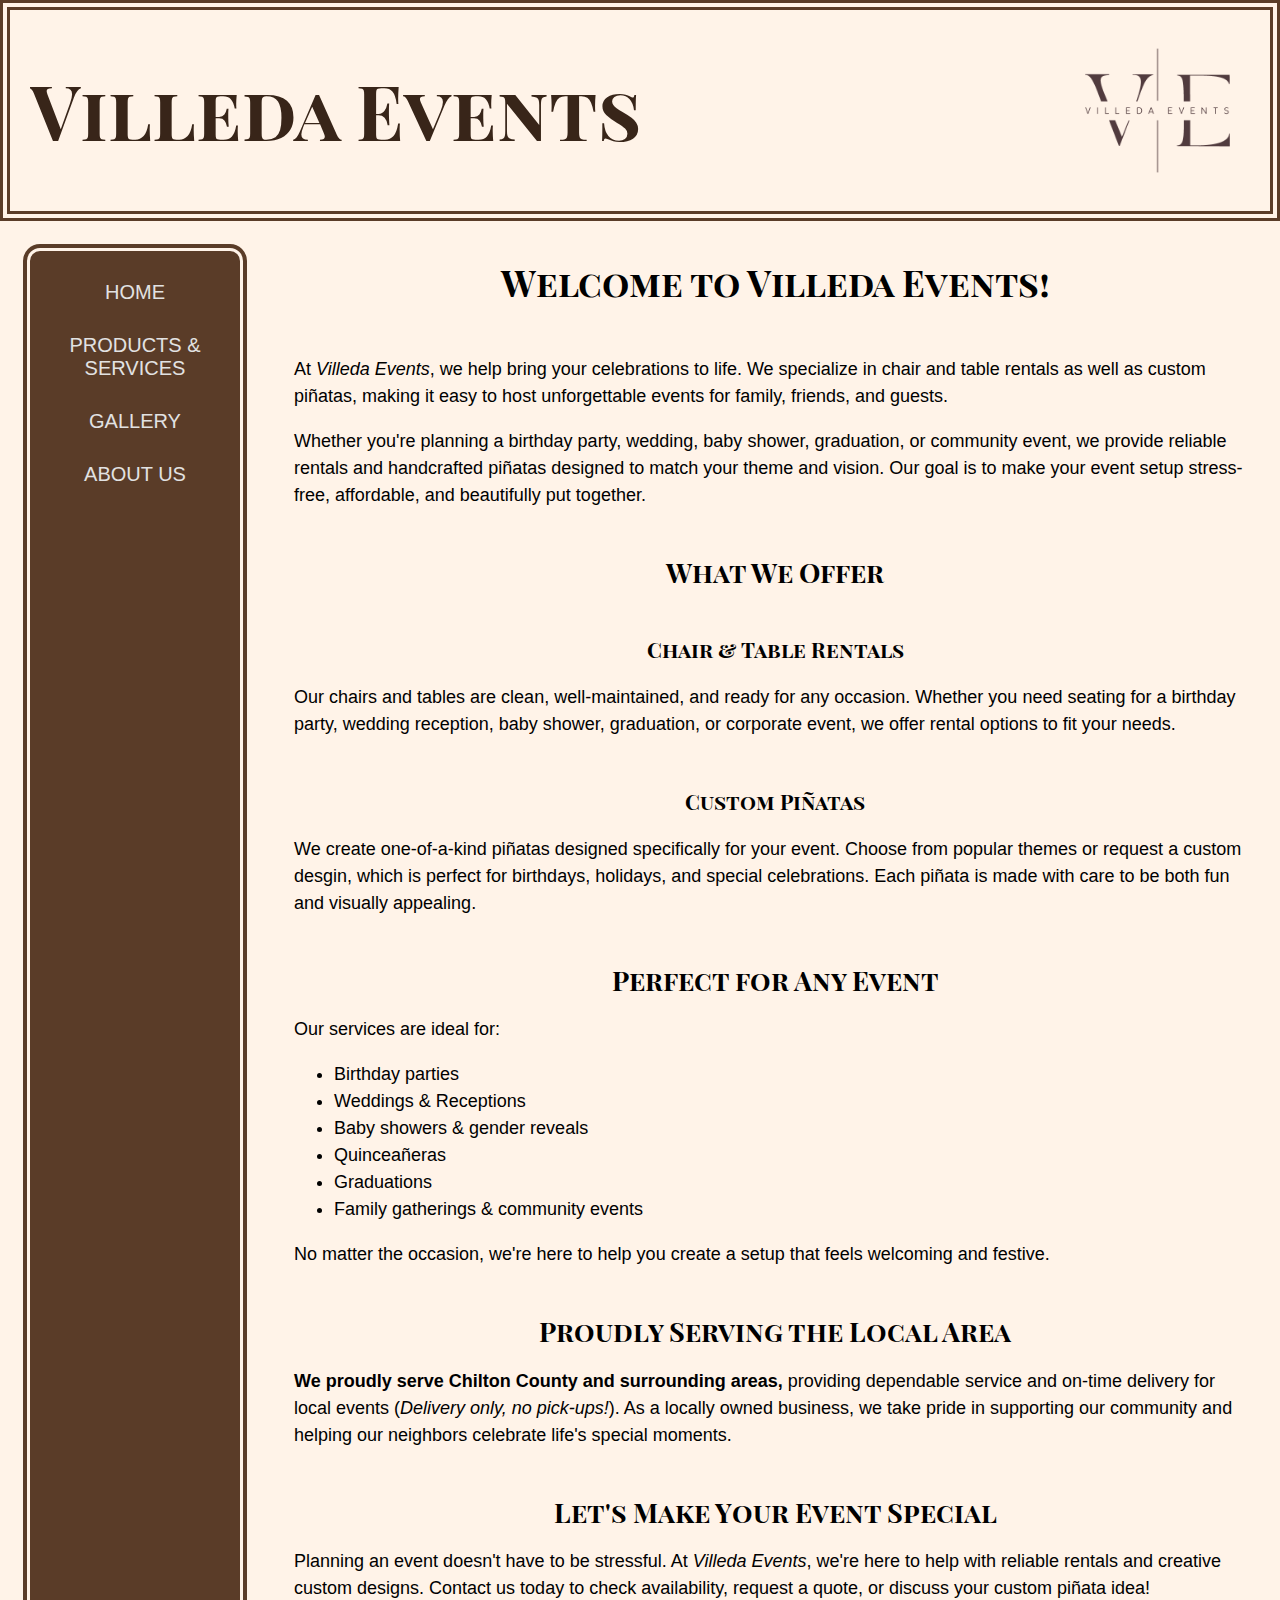
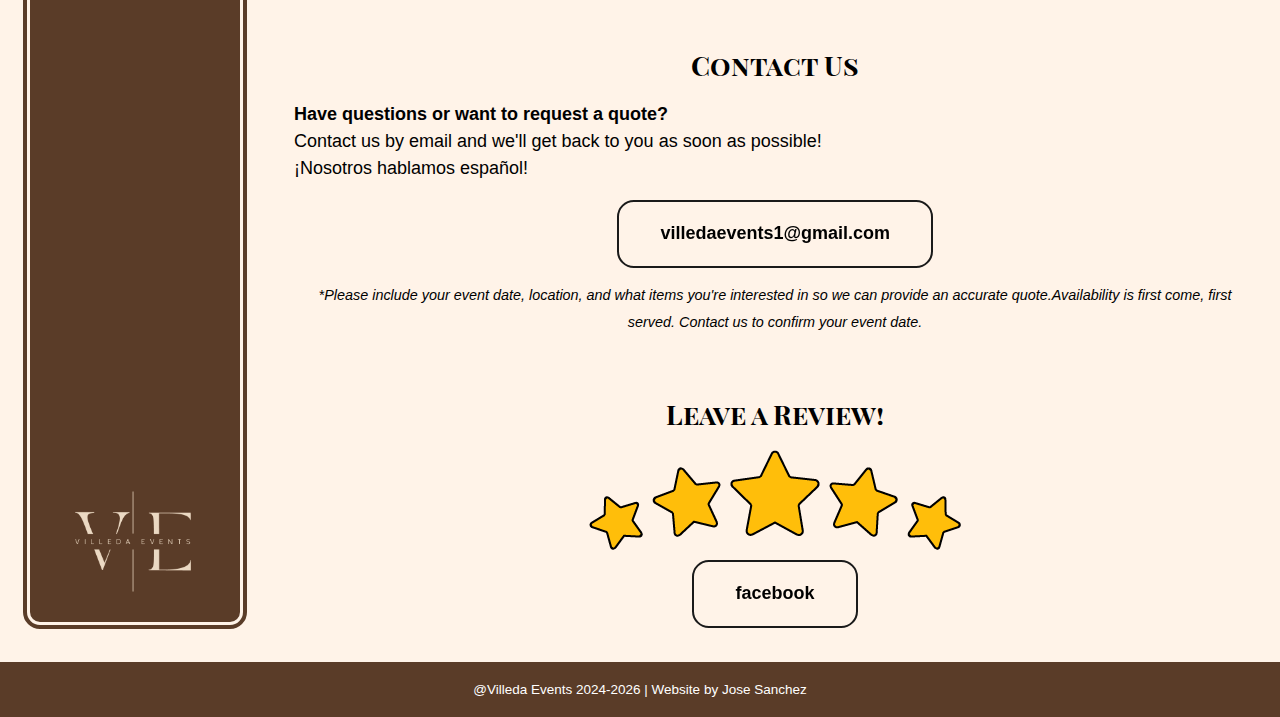
<file: index.html>
<!DOCTYPE html>
<html lang="en">
<head>
    <!--
        Villeda Events on HTML5 and CSS3

        Villeda Events Home Page

        Author: Jose Sanchez
        Date: 12/11/2025

        Filename: index.html
    -->

    <title>Villeda Events</title>
    <meta name="Party Supply and Rentals" content="Local business in table and chair rentals, custom pinatas"/>
    <meta charset="utf-8" />
    <meta name="viewport" content="width=device-width, initial-scale=1.0"/>
    <link rel="preconnect" href="https://fonts.googleapis.com">
    <link rel="preconnect" href="https://fonts.gstatic.com" crossorigin>
    <link href="https://fonts.googleapis.com/css2?family=Playfair+Display+SC:ital,wght@0,400;0,700;0,900;1,400;1,700;1,900&display=swap" rel="stylesheet">
    <link rel="stylesheet" href="ve_styles1.css">

</head>

<body>
    <header class="branding">
        <!--Top branding row-->
            <h1 class="site-title">Villeda Events</h1>
            <img src="gallery/ve_logo1.png" alt="Villeda Events" class="logo" />
    </header>


    <section>
        <!-- Vertical navigation menu below-->
        <nav class="vertical">
            <ul class="mainmenu">
                <li><a href="index.html">Home</a></li>
                <li><a href="ve_products.html">Products & Services</a></li>
                <li><a href="ve_gallery.html">Gallery</a></li>
                <li><a href="ve_aboutus.html">About Us</a></li>
            </ul>
            <img src="gallery/ve_smalllogo.png" alt="" class="desktop-only">
        </nav>
        <article>
            <h1>Welcome to Villeda Events!</h1>
            <p>
                At <cite>Villeda Events</cite>, we help bring your celebrations 
                to life. We specialize in chair and table rentals as well as custom piñatas,
                making it easy to host unforgettable events for family, friends, and guests.
            </p>
            <p>
                Whether you're planning a birthday party, wedding, baby shower, graduation,
                or community event, we provide reliable rentals and handcrafted piñatas 
                designed to match your theme and vision. Our goal is to make your event setup
                stress-free, affordable, and beautifully put together. 
            </p>

            <h2>What We Offer</h2>
                <h3>Chair & Table Rentals</h3>
                <p>Our chairs and tables are clean, well-maintained, and ready for any occasion.
                    Whether you need seating for a birthday party, wedding reception, baby
                    shower, graduation, or corporate event, we offer rental options to fit your 
                    needs.
                </p>
                <h3>Custom Piñatas</h3>
                <p>We create one-of-a-kind piñatas designed specifically for your event. 
                    Choose from popular themes or request a custom desgin, which is perfect
                    for birthdays, holidays, and special celebrations. Each piñata is made
                    with care to be both fun and visually appealing.
                </p>
            
            <h2>Perfect for Any Event</h2>
                <p>Our services are ideal for:</p>
                <ul>
                    <li>Birthday parties</li>
                    <li>Weddings & Receptions</li>
                    <li>Baby showers & gender reveals</li>
                    <li>Quinceañeras</li>
                    <li>Graduations</li>
                    <li>Family gatherings & community events</li>
                </ul>
                <p>No matter the occasion, we're here to help you create a setup that feels
                    welcoming and festive.
                </p>
            
            <h2>Proudly Serving the Local Area</h2>
            <p>
                <strong>We proudly serve Chilton County and surrounding areas,</strong> 
                providing dependable service and on-time delivery for local events 
                (<cite>Delivery only, no pick-ups!</cite>). 
                As a locally owned business, we take pride in supporting
                our community and helping our neighbors celebrate life's special moments.
            </p>

            <h2>Let's Make Your Event Special</h2>
            <p>
                Planning an event doesn't have to be stressful. At <cite>Villeda Events</cite>,
                we're here to help with reliable rentals and creative custom designs. Contact
                us today to check availability, request a quote, or discuss your custom piñata
                idea!
            </p>

            <h2>Contact Us</h2>
            <p>
                <strong>Have questions or want to request a quote?</strong><br>
                Contact us by email and we'll get back to you as soon as possible!<br>
                ¡Nosotros hablamos español!<br>
            </p>
            <button onclick="window.location.href='mailto:villedaevents1@gmail.com?Subject=Requesting%20Order%20(Website)'">
                    villedaevents1@gmail.com
                </button>
            <p class="noti">
                <cite>*Please include your event date, location, and what items you're
                interested in so we can provide an accurate quote.Availability is first
                come, first served. Contact us to confirm your event date.</cite>
            </p>

            <div class="review">
                <h2>Leave a Review!</h2>
                <img src="gallery/stars.png" alt="" class="stars">
                <button onclick="window.location.href='https://www.facebook.com/profile.php?id=61565564327487&sk=reviews'">
                    facebook
                </button>
            </div>
            
        </article>
    </section>

    <footer>
        @Villeda Events 2024-2026 | Website by Jose Sanchez
    </footer>
</body>

</html>
</file>
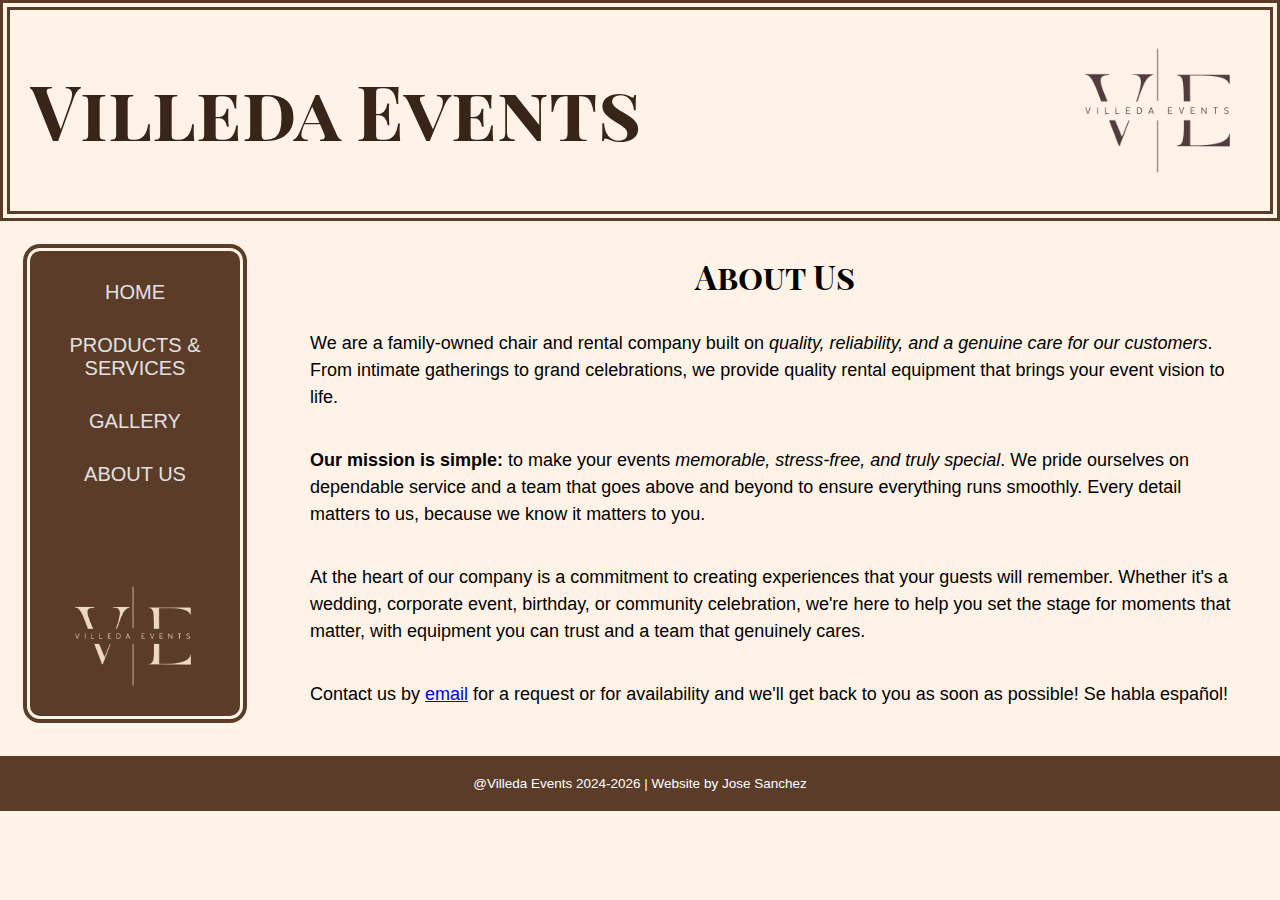
<file: ve_aboutus.html>
<!DOCTYPE html>
<html lang="en">
<head>
    <!--
        Villeda Events on HTML 5 and CSS3

        Villeda Events About Us Page

        Author: Jose Sanchez
        Date: 12/17/2025

        Filename: ve_aboutus.html
    -->

    <title>Villeda Events | About Us</title>
    <meta charset="utf-8">
    <meta name="viewport" content="width=device-width, initial-scale=1.0">
    <link rel="preconnect" href="https://fonts.googleapis.com">
    <link rel="preconnect" href="https://fonts.gstatic.com" crossorigin>
    <link href="https://fonts.googleapis.com/css2?family=Playfair+Display+SC:ital,wght@0,400;0,700;0,900;1,400;1,700;1,900&display=swap" rel="stylesheet">
    <link rel="stylesheet" href="ve_styles4.css">

</head>

<body>
    <!--Top Title Header-->
    <header class="branding"> 
        <h1 class="site-title">Villeda Events</h1>
        <img src="gallery/ve_logo1.png" alt="Villeda Events" class="logo"/>
    </header>

    <section class="main-content">
        <!-- Vertical nagivation menu below -->
        <nav class="vertical">
            <ul class="mainmenu">
                <li><a href="index.html">Home</a></li>
                <li><a href="ve_products.html">Products & Services</a></li>
                <li><a href="ve_gallery.html">Gallery</a></li>
                <li><a href="ve_aboutus.html">About Us</a></li>
            </ul>
            <img src="gallery/ve_smalllogo.png" alt="" class="desktop-only">
        </nav>

        <section class="right-content">

            <h1>About Us</h1>
            <p>
                We are a family-owned chair and rental company built on <cite>quality,
                reliability, and a genuine care for our customers</cite>. From intimate
                gatherings to grand celebrations, we provide quality rental equipment
                that brings your event vision to life.
            </p>
            <p>
                <b>Our mission is simple:</b> to make your events <cite>memorable, stress-free,
                and truly special</cite>. We pride ourselves on dependable service and a
                team that goes above and beyond to ensure everything runs smoothly. 
                Every detail matters to us, because we know it matters to you.
            </p>
            <p>
                At the heart of our company is a commitment to creating experiences
                that your guests will remember. Whether it's a wedding, corporate 
                event, birthday, or community celebration, we're here to help you
                set the stage for moments that matter, with equipment you can trust
                and a team that genuinely cares.
            </p>
            <p>
                Contact us by 
                <a href="mailto:villedaevents@gmail.com?Subject=Requesting%20Order">email</a> 
                for a request or for availability and we'll get back to you as soon as possible!
                Se habla español!
            </p>
        </section>

    </section>

    <footer>
        @Villeda Events 2024-2026 | Website by Jose Sanchez
    </footer>
</body>

</html>
</file>
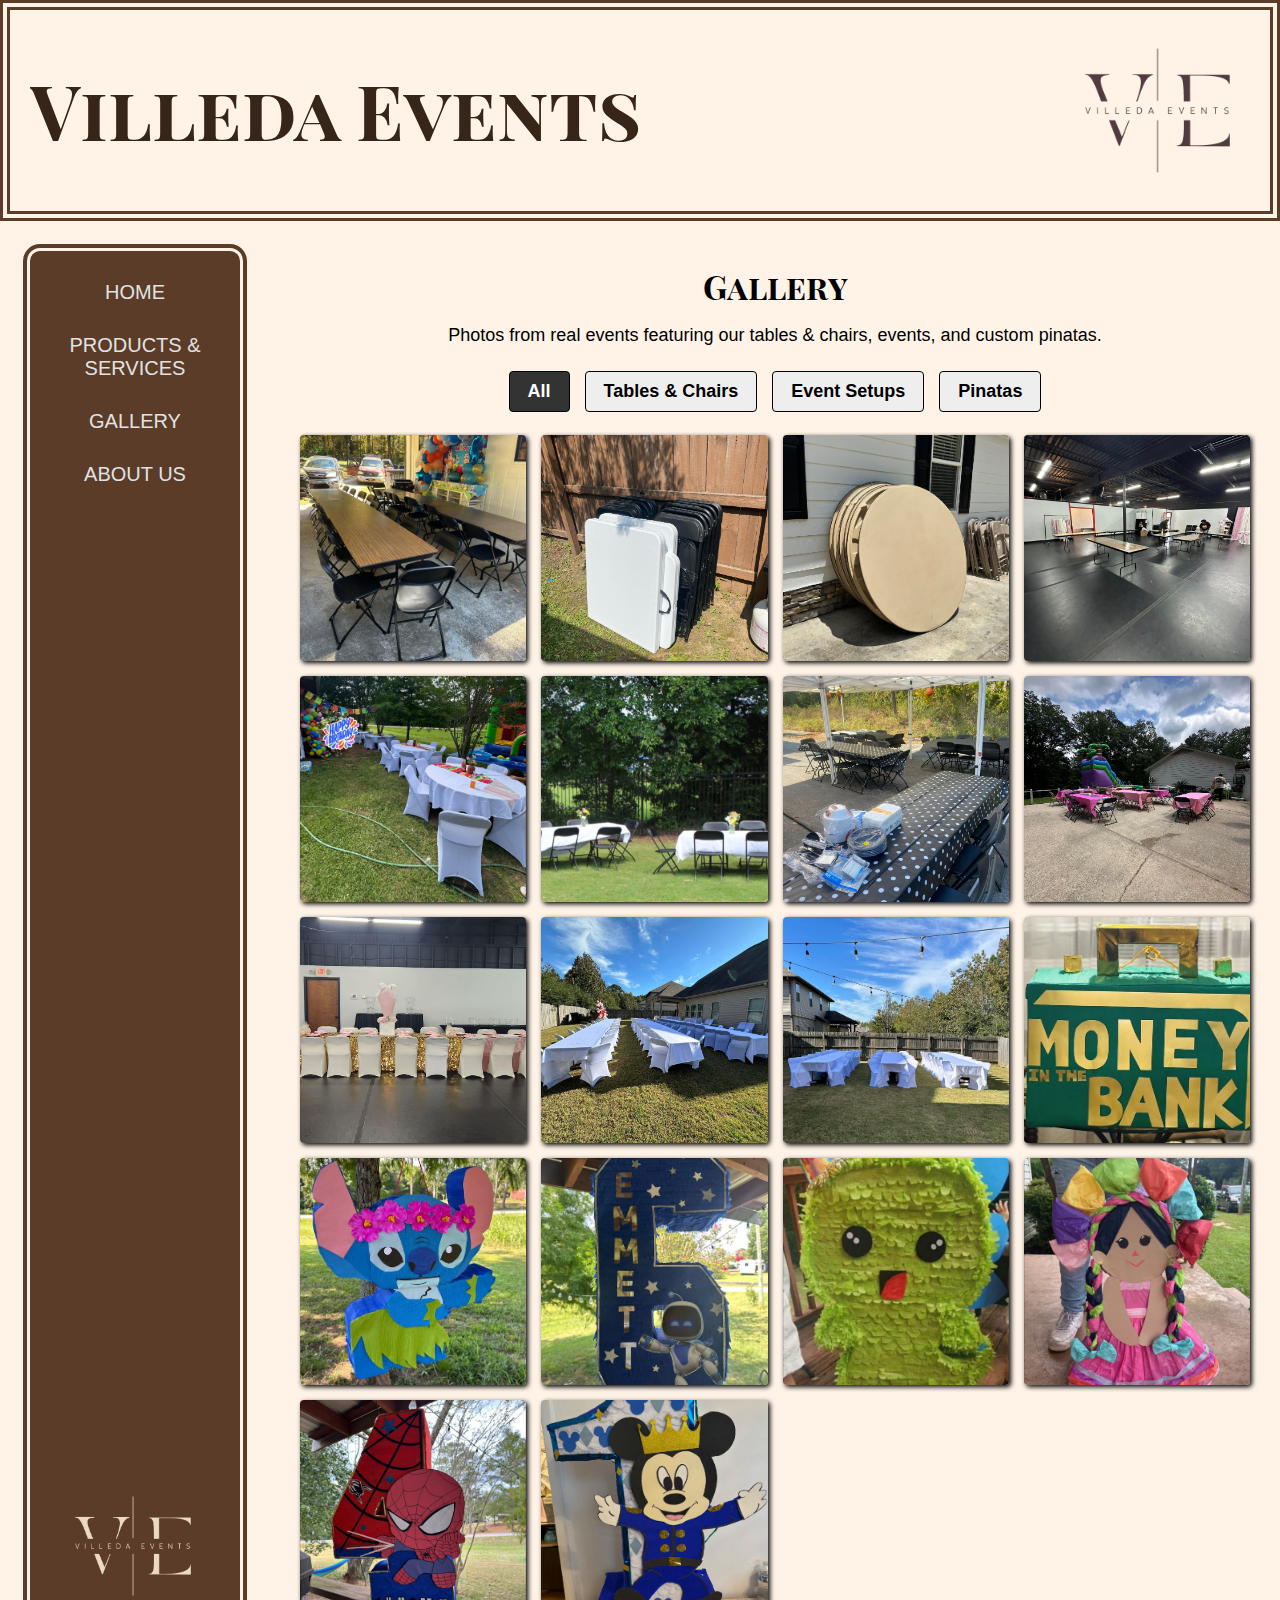
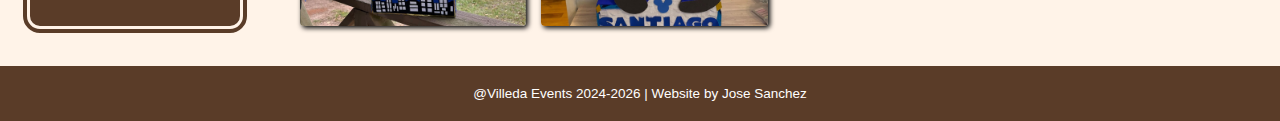
<file: ve_gallery.html>
<!DOCTYPE html>
<html lang="en">
<head>
    <!--
        Villeda Events on HTML 5 and CSS3

        Villeda Events Gallery Page

        Author: Jose Sanchez
        Date: 12/19/2025

        Filename: ve_gallery.html
    -->

    <title>Villeda Events | Gallery</title>
    <meta charset="utf-8">
    <meta name="viewport" content="width=device-width, initial-scale=1.0">
    <link rel="preconnect" href="https://fonts.googleapis.com">
    <link rel="preconnect" href="https://fonts.gstatic.com" crossorigin>
    <link href="https://fonts.googleapis.com/css2?family=Playfair+Display+SC:ital,wght@0,400;0,700;0,900;1,400;1,700;1,900&display=swap" rel="stylesheet">
    <link rel="stylesheet" href="ve_styles3.css">
    <script src="ve_gallery.js" defer></script>
</head>

<body>
    <!--Top Title Header-->
    <header class="branding"> 
        <h1 class="site-title">Villeda Events</h1>
        <img src="gallery/ve_logo1.png" alt="Villeda Events" class="logo"/>
    </header>

    <section class="main-content">
        <nav class="vertical">
            <ul class="mainmenu">
                <li><a href="index.html">Home</a></li>
                <li><a href="ve_products.html">Products & Services</a></li>
                <li><a href="ve_gallery.html">Gallery</a></li>
                <li><a href="ve_aboutus.html">About Us</a></li>
            </ul>
            <img src="gallery/ve_smalllogo.png" alt="" class="desktop-only">
        </nav>

        <section class="gallery">

            <h1>Gallery</h1>
            <p>Photos from real events featuring our tables & chairs, events, and custom pinatas.</p>

            <!-- Tabs -->
            <div class="tabs">
                <button class="tab active" data-filter="all">All</button>
                <button class="tab" data-filter="tables">Tables & Chairs</button>
                <button class="tab" data-filter="events">Event Setups</button>
                <button class="tab" data-filter="pinatas">Pinatas</button>
            </div>

             <!-- Image Grid -->
            <div class="gallery-grid">

                <img src="gallery/ve_tables1.jpg" class="gallery-img tables" alt="Tables" onclick="openLightbox(this)">
                <img src="gallery/ve_tables2.jpg" class="gallery-img tables" alt="Tables" onclick="openLightbox(this)">
                <img src="gallery/ve_tables3.jpg" class="gallery-img tables" alt="Tables" onclick="openLightbox(this)">
                <img src="gallery/ve_tables4.jpg" class="gallery-img tables" alt="Tables" onclick="openLightbox(this)">

                <img src="gallery/ve_event1.png" class="gallery-img events" alt="Events" onclick="openLightbox(this)">
                <img src="gallery/ve_event2.jpg" class="gallery-img events" alt="Events" onclick="openLightbox(this)">
                <img src="gallery/ve_event3.png" class="gallery-img events" alt="Events" onclick="openLightbox(this)">
                <img src="gallery/ve_event4.png" class="gallery-img events" alt="Events" onclick="openLightbox(this)">
                <img src="gallery/ve_event5.jpg" class="gallery-img events" alt="Events" onclick="openLightbox(this)">
                <img src="gallery/ve_event6.jpg" class="gallery-img events" alt="Events" onclick="openLightbox(this)">
                <img src="gallery/ve_event7.jpg" class="gallery-img events" alt="Events" onclick="openLightbox(this)">

                <img src="gallery/ve_pinata1.png" class="gallery-img pinatas" alt="Pinatas" onclick="openLightbox(this)">
                <img src="gallery/ve_pinata2.png" class="gallery-img pinatas" alt="Pinatas" onclick="openLightbox(this)">
                <img src="gallery/ve_pinata3.png" class="gallery-img pinatas" alt="Pinatas" onclick="openLightbox(this)">
                <img src="gallery/ve_pinata4.png" class="gallery-img pinatas" alt="Pinatas" onclick="openLightbox(this)">
                <img src="gallery/ve_pinata5.jpg" class="gallery-img pinatas" alt="Pinatas" onclick="openLightbox(this)">
                <img src="gallery/ve_pinata6.jpg" class="gallery-img pinatas" alt="Pinatas" onclick="openLightbox(this)">
                <img src="gallery/ve_pinata7.jpg" class="gallery-img pinatas" alt="Pinatas" onclick="openLightbox(this)">

                <dialog id="lightbox">
                    <img id="lightbox-img" alt="Enlarged image">
                    <button class="close-btn" onclick="closeLightbox()">✕</button>
                </dialog>

            </div>

        </section>

    </section>

    <footer>
        @Villeda Events 2024-2026 | Website by Jose Sanchez
    </footer>

</body>

</html>
</file>
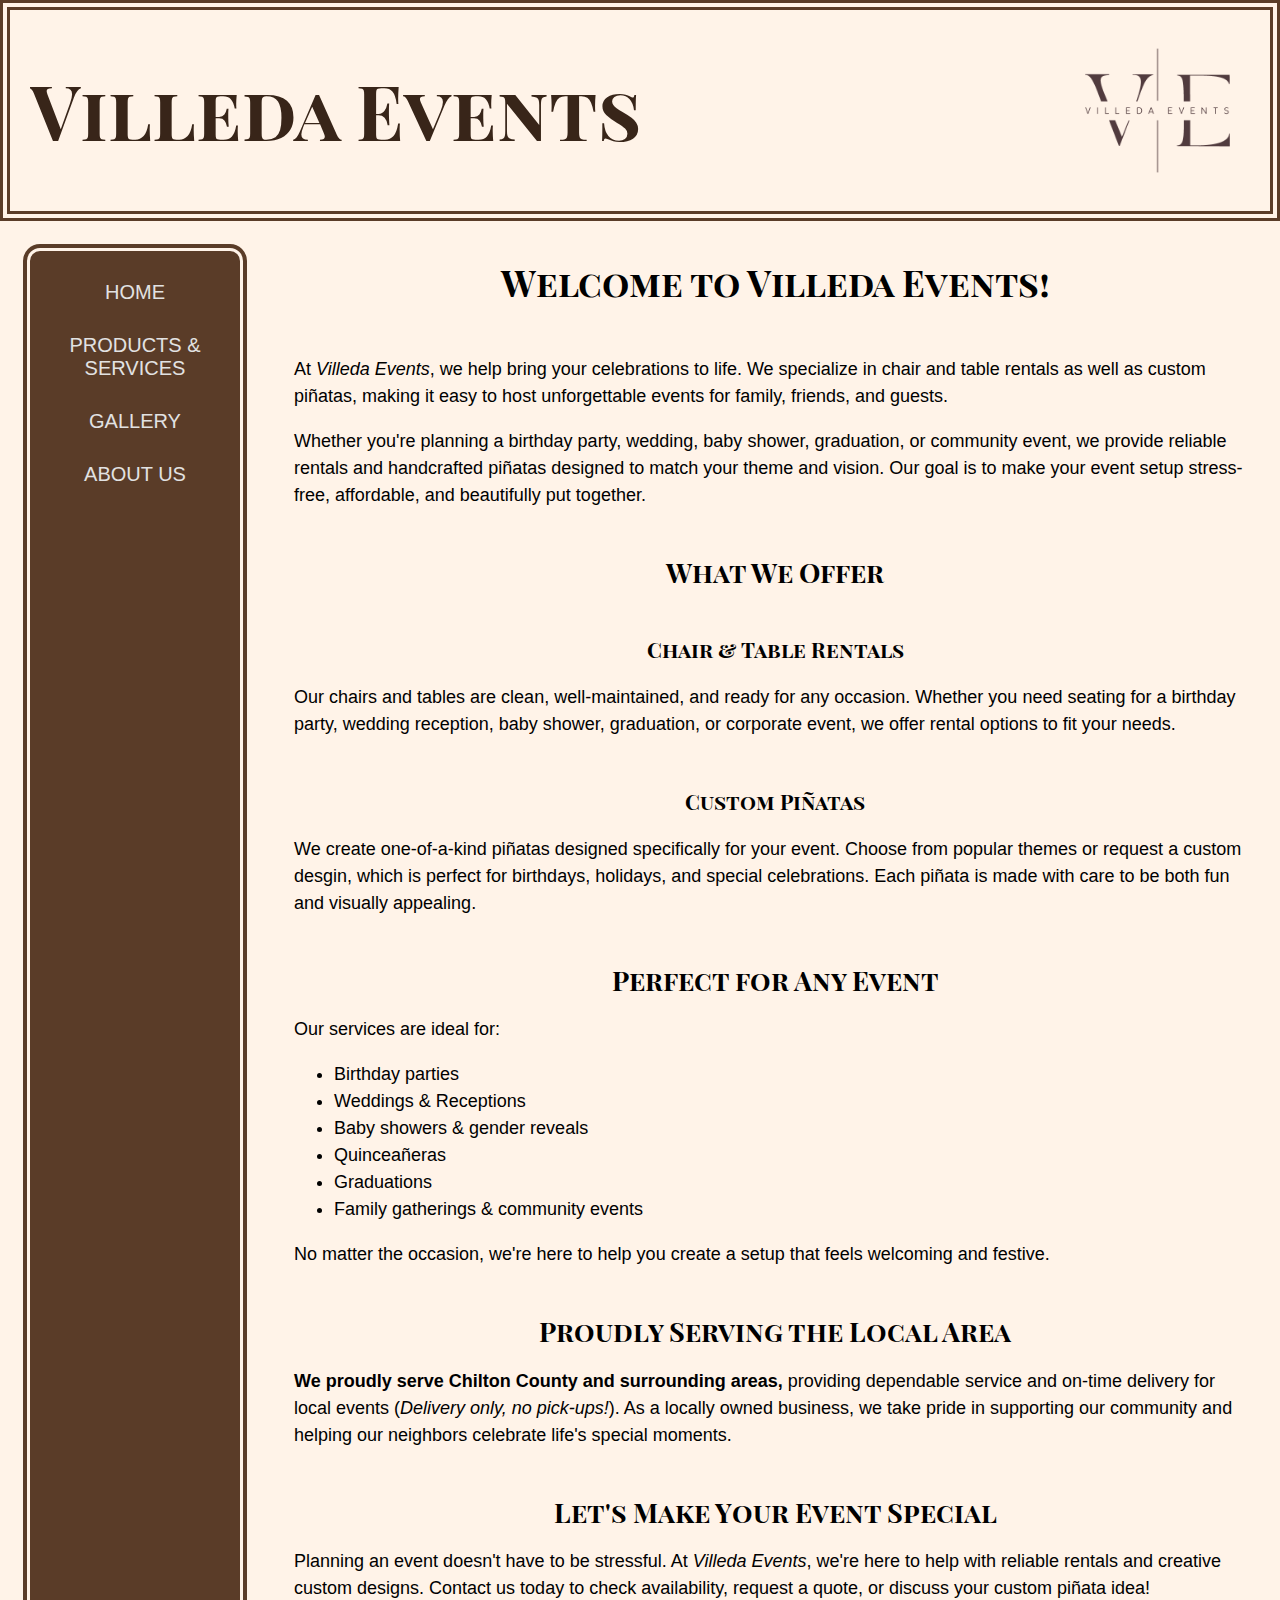
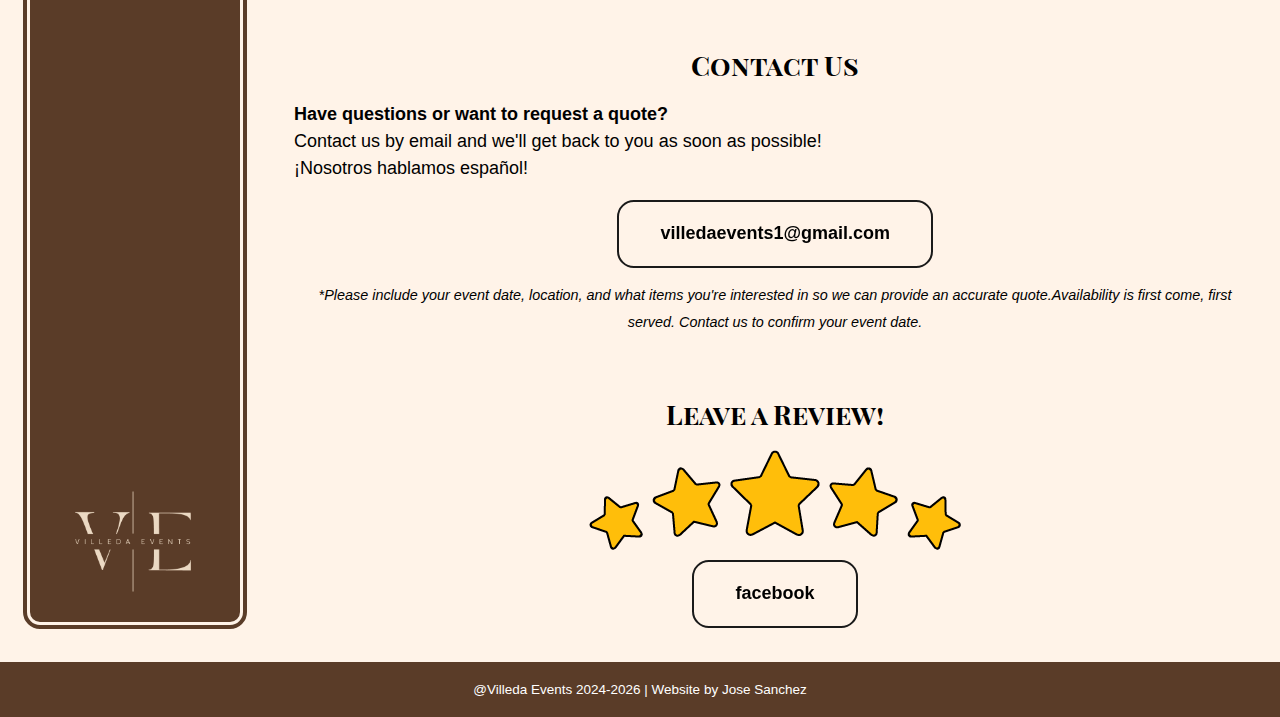
<file: ve_home.html>
<!DOCTYPE html>
<html lang="en">
<head>
    <!--
        Villeda Events on HTML5 and CSS3

        Villeda Events Home Page

        Author: Jose Sanchez
        Date: 12/11/2025

        Filename: ve_home.html
    -->

    <title>Villeda Events</title>
    <meta name="Party Supply and Rentals" content="Local business in table and chair rentals, custom pinatas"/>
    <meta charset="utf-8" />
    <meta name="viewport" content="width=device-width, initial-scale=1.0"/>
    <link rel="preconnect" href="https://fonts.googleapis.com">
    <link rel="preconnect" href="https://fonts.gstatic.com" crossorigin>
    <link href="https://fonts.googleapis.com/css2?family=Playfair+Display+SC:ital,wght@0,400;0,700;0,900;1,400;1,700;1,900&display=swap" rel="stylesheet">
    <link rel="stylesheet" href="ve_styles1.css">

</head>

<body>
    <header class="branding">
        <!--Top branding row-->
            <h1 class="site-title">Villeda Events</h1>
            <img src="gallery/ve_logo1.png" alt="Villeda Events" class="logo" />
    </header>


    <section>
        <!-- Vertical navigation menu below-->
        <nav class="vertical">
            <ul class="mainmenu">
                <li><a href="ve_home.html">Home</a></li>
                <li><a href="ve_products.html">Products & Services</a></li>
                <li><a href="ve_gallery.html">Gallery</a></li>
                <li><a href="ve_aboutus.html">About Us</a></li>
            </ul>
            <img src="gallery/ve_smalllogo.png" alt="" class="desktop-only">
        </nav>
        <article>
            <h1>Welcome to Villeda Events!</h1>
            <p>
                At <cite>Villeda Events</cite>, we help bring your celebrations 
                to life. We specialize in chair and table rentals as well as custom piñatas,
                making it easy to host unforgettable events for family, friends, and guests.
            </p>
            <p>
                Whether you're planning a birthday party, wedding, baby shower, graduation,
                or community event, we provide reliable rentals and handcrafted piñatas 
                designed to match your theme and vision. Our goal is to make your event setup
                stress-free, affordable, and beautifully put together. 
            </p>

            <h2>What We Offer</h2>
                <h3>Chair & Table Rentals</h3>
                <p>Our chairs and tables are clean, well-maintained, and ready for any occasion.
                    Whether you need seating for a birthday party, wedding reception, baby
                    shower, graduation, or corporate event, we offer rental options to fit your 
                    needs.
                </p>
                <h3>Custom Piñatas</h3>
                <p>We create one-of-a-kind piñatas designed specifically for your event. 
                    Choose from popular themes or request a custom desgin, which is perfect
                    for birthdays, holidays, and special celebrations. Each piñata is made
                    with care to be both fun and visually appealing.
                </p>
            
            <h2>Perfect for Any Event</h2>
                <p>Our services are ideal for:</p>
                <ul>
                    <li>Birthday parties</li>
                    <li>Weddings & Receptions</li>
                    <li>Baby showers & gender reveals</li>
                    <li>Quinceañeras</li>
                    <li>Graduations</li>
                    <li>Family gatherings & community events</li>
                </ul>
                <p>No matter the occasion, we're here to help you create a setup that feels
                    welcoming and festive.
                </p>
            
            <h2>Proudly Serving the Local Area</h2>
            <p>
                <strong>We proudly serve Chilton County and surrounding areas,</strong> 
                providing dependable service and on-time delivery for local events 
                (<cite>Delivery only, no pick-ups!</cite>). 
                As a locally owned business, we take pride in supporting
                our community and helping our neighbors celebrate life's special moments.
            </p>

            <h2>Let's Make Your Event Special</h2>
            <p>
                Planning an event doesn't have to be stressful. At <cite>Villeda Events</cite>,
                we're here to help with reliable rentals and creative custom designs. Contact
                us today to check availability, request a quote, or discuss your custom piñata
                idea!
            </p>

            <h2>Contact Us</h2>
            <p>
                <strong>Have questions or want to request a quote?</strong><br>
                Contact us by email and we'll get back to you as soon as possible!<br>
                ¡Nosotros hablamos español!<br>
            </p>
            <button onclick="window.location.href='mailto:villedaevents1@gmail.com?Subject=Requesting%20Order%20(Website)'">
                    villedaevents1@gmail.com
                </button>
            <p class="noti">
                <cite>*Please include your event date, location, and what items you're
                interested in so we can provide an accurate quote.Availability is first
                come, first served. Contact us to confirm your event date.</cite>
            </p>

            <div class="review">
                <h2>Leave a Review!</h2>
                <img src="gallery/stars.png" alt="" class="stars">
                <button onclick="window.location.href='https://www.facebook.com/profile.php?id=61565564327487&sk=reviews'">
                    facebook
                </button>
            </div>
            
        </article>
    </section>

    <footer>
        @Villeda Events 2024-2026 | Website by Jose Sanchez
    </footer>
</body>
</html>
</file>
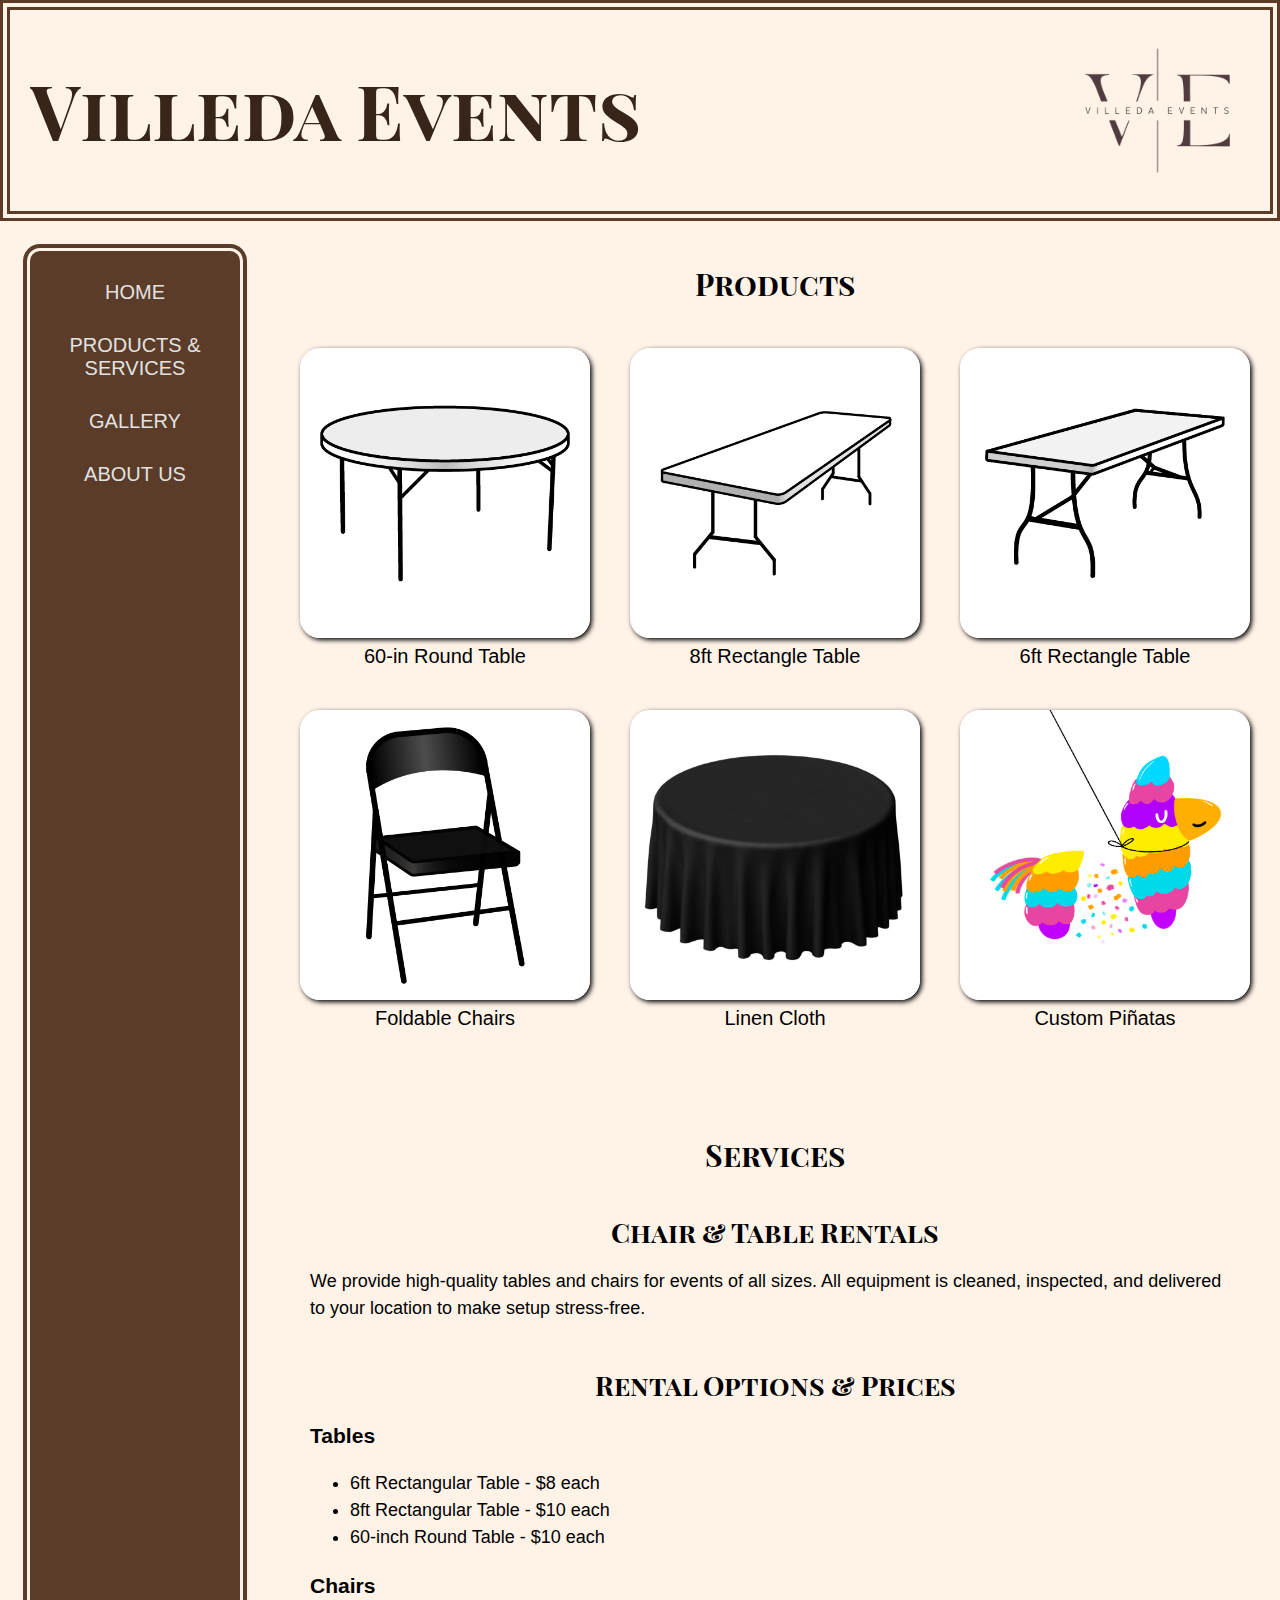
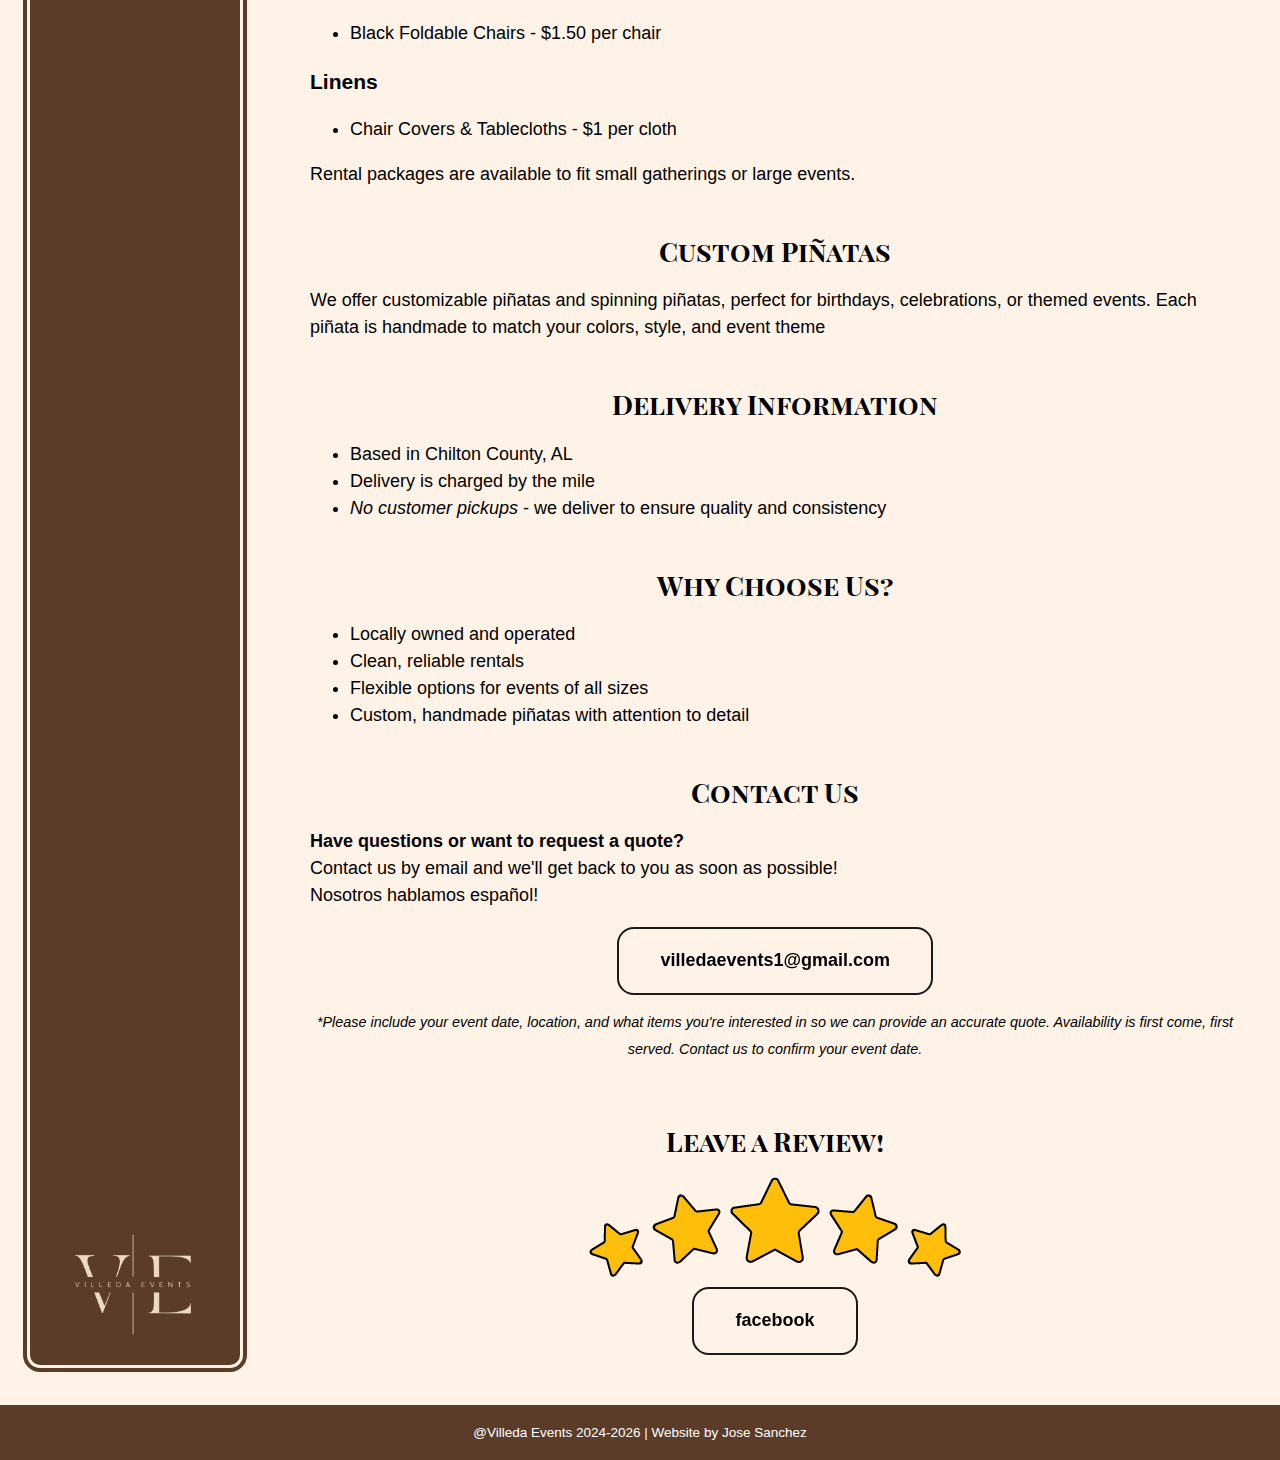
<file: ve_products.html>
<!DOCTYPE html>
<html lang="en">
<head>
    <!--
        Villeda Events on HTML 5 and CSS3

        Villeda Events Products & Services Page

        Author: Jose Sanchez
        Date: 12/17/2025

        Filename: ve_products.html
    -->

    <title>Villeda Events | Products & Services</title>
    <meta charset="utf-8">
    <meta name="viewport" content="width=device-width, initial-scale=1.0">
    <link rel="preconnect" href="https://fonts.googleapis.com">
    <link rel="preconnect" href="https://fonts.gstatic.com" crossorigin>
    <link href="https://fonts.googleapis.com/css2?family=Playfair+Display+SC:ital,wght@0,400;0,700;0,900;1,400;1,700;1,900&display=swap" rel="stylesheet">
    <link rel="stylesheet" href="ve_styles2.css">

</head>

<body>
    <!--Top Title Header-->
    <header class="branding"> 
        <h1 class="site-title">Villeda Events</h1>
        <img src="gallery/ve_logo1.png" alt="Villeda Events" class="logo"/>
    </header>

    <section class="main-content">
        <!-- Vertical nagivation menu below -->
        <nav class="vertical">
            <ul class="mainmenu">
                <li><a href="index.html">Home</a></li>
                <li><a href="ve_products.html">Products & Services</a></li>
                <li><a href="ve_gallery.html">Gallery</a></li>
                <li><a href="ve_aboutus.html">About Us</a></li>
            </ul>
            <img src="gallery/ve_smalllogo.png" alt="" class="desktop-only">
        </nav>
        
        <!-- Products section-->
        <div class="right-content">
            <article>
                <h1>Products</h1>
                <div class="product-grid">
                    <figure id="figure1">
                        <img src="gallery/ve_rndtable.png" alt="" class="icon"/>
                        <figcaption>60-in Round Table</figcaption>
                    </figure>

                    <figure id="figure2">
                        <img src="gallery/ve_bigtable.png" alt="" class="icon"/>
                        <figcaption>8ft Rectangle Table</figcaption>
                    </figure>

                    <figure id="figure3">
                        <img src="gallery/ve_smalltable.png" alt="" class="icon"/>
                        <figcaption>6ft Rectangle Table</figcaption>
                    </figure>
                        
                    <figure id="figure4">
                        <img src="gallery/ve_chairs2.png" alt="" class="icon"/>
                        <figcaption>Foldable Chairs</figcaption>
                    </figure>

                    <figure id="figure5">
                        <img src="gallery/ve_linen.png" alt="" class="icon"/>
                        <figcaption>Linen Cloth</figcaption>
                    </figure>

                    <figure id="figure6">
                        <img src="gallery/ve_pinataicon2.png" alt="" class="icon"/>
                        <figcaption>Custom Piñatas</figcaption>
                    </figure>
                </div>
            </article>

        <!-- Services Section -->
            <section class="extra-info">
                <h1>Services</h1>

                <h2>Chair & Table Rentals</h2>
                <p>
                    We provide high-quality tables and chairs for events of all 
                    sizes. All equipment is cleaned, inspected, and delivered to
                    your location to make setup stress-free.
                </p>

                <h2>Rental Options & Prices</h2>
                <h3>Tables</h3>
                <ul>
                    <li>6ft Rectangular Table - $8 each</li>
                    <li>8ft Rectangular Table - $10 each</li>
                    <li>60-inch Round Table - $10 each</li>
                </ul>
                <h3>Chairs</h3>
                <ul>
                    <li>Black Foldable Chairs - $1.50 per chair</li>
                </ul>
                <h3>Linens</h3>
                <ul>
                    <li>Chair Covers & Tablecloths - $1 per cloth</li>
                </ul>
                <p>
                    Rental packages are available to fit small gatherings 
                    or large events.
                </p>
                <h2>Custom Piñatas</h2>
                <p>
                    We offer customizable piñatas and spinning piñatas, perfect
                    for birthdays, celebrations, or themed events. Each piñata
                    is handmade to match your colors, style, and event theme
                </p>
                <h2>Delivery Information</h2>
                <ul>
                    <li>Based in Chilton County, AL</li>
                    <li>Delivery is charged by the mile</li>
                    <li><cite>No customer pickups</cite> - we deliver to ensure quality and consistency</li>
                </ul>
                <h2>Why Choose Us?</h2>
                <ul>
                    <li>Locally owned and operated</li>
                    <li>Clean, reliable rentals</li>
                    <li>Flexible options for events of all sizes</li>
                    <li>Custom, handmade piñatas with attention to detail</li>
                </ul>

                <h2>Contact Us</h2>
                <p>
                    <strong>Have questions or want to request a quote?</strong><br>
                    Contact us by email and we'll get back to you as soon as possible!<br>
                    Nosotros hablamos español!<br>
                </p>
                <button onclick="window.location.href='mailto:villedaevents1@gmail.com?Subject=Requesting%20Order%20(Website)'">
                    villedaevents1@gmail.com
                </button>
                <p class="noti">
                    <cite>*Please include your event date, location, and what items you're
                    interested in so we can provide an accurate quote. Availability is first
                    come, first served. Contact us to confirm your event date.</cite>
                </p>

                <div class="review">
                    <h2>Leave a Review!</h2>
                    <img src="gallery/stars.png" alt="" class="stars">
                    <button onclick="window.location.href='https://www.facebook.com/profile.php?id=61565564327487&sk=reviews'">
                        facebook
                    </button>
                </div>

            </section>
        </div>
    </section>

    <footer>
        @Villeda Events 2024-2026 | Website by Jose Sanchez
    </footer>

</body>

</html>
</file>
<file: ve_styles1.css>
@charset "utf-8";

/*
    Villeda Events Home Stylesheet
    Author: Jose Sanchez
    Date: 12/11/2025

    Filename: ve_styles1.css
*/


/* Font Family Links */
.playfair-display-sc-regular {
  font-family: "Playfair Display SC", serif;
  font-weight: 400;
  font-style: normal;
}

.playfair-display-sc-bold {
  font-family: "Playfair Display SC", serif;
  font-weight: 700;
  font-style: normal;
}

.playfair-display-sc-black {
  font-family: "Playfair Display SC", serif;
  font-weight: 900;
  font-style: normal;
}

.playfair-display-sc-regular-italic {
  font-family: "Playfair Display SC", serif;
  font-weight: 400;
  font-style: italic;
}

.playfair-display-sc-bold-italic {
  font-family: "Playfair Display SC", serif;
  font-weight: 700;
  font-style: italic;
}

.playfair-display-sc-black-italic {
  font-family: "Playfair Display SC", serif;
  font-weight: 900;
  font-style: italic;
}


/* HTML and Body Styles */
html {
    background-color: #fff3e8;
    height: 100%;
    font-family: Verdana, Geneva, Tahoma, sans-serif;
    font-size: 15px;
}

body {
    margin: 0px auto;
    min-width: 320px;
    max-width: 1324px;
    width: 100%;
}

section {
    margin: 0;
    display: flex;
    flex-direction: row;
    font-weight: 500;
}

h1, h2, h3 {
    font-family: 'Playfair Display SC', serif;
}


/*Title and Logo*/
.branding {
    display: flex;
    align-items: center;
    justify-content: space-between; /*pushes title left, logo right*/
    border: 10px double rgb(90, 60, 40);
    box-sizing: border-box;
}

.site-title {
    flex: 1 1 auto;
    min-width: 0;
    margin-left: 20px;
    font-size: clamp(2rem, 7vw, 5rem);
    font-weight: 600;
    color: rgb(56, 37, 25);
    white-space: nowrap;
    overflow: hidden;
    text-overflow: ellipsis; /*prevents overflow instead of breaking layout*/
}

.logo {
    flex: 0 1 150px; /*allow shrinking*/
    width: 100px;
    height: auto;
    object-fit: contain;
}


/*Vertical Navigation Styles*/

nav.vertical {
    background-color: rgb(90, 60, 40);
    display: flex;
    width: 150px;
    padding: 30px;
    margin: 20px;
    text-align: center;
}

.mainmenu a {
    display: block;
    color: #e2e2e2;
    text-decoration: none;
}

.mainmenu a:hover, .mainmenu a:active {
    color: black;
}


/*Main Menu Styles*/

.mainmenu { /*Stack menu items vertically*/
    list-style: none;
    padding: 0;
    margin: 0;
    display: flex;
    flex-direction: column;
    gap: 30px;
    text-transform: uppercase;
}

.mainmenu li {
    font-size: 20px;
}


/*Main Section Styles*/

article {
    flex: 1; /* take remaining space */
    padding: 24px;
    line-height: 1.8em;
}

article h2, article h3 {
    text-align: center;
    margin-top: 50px;
}

article h1 {
    margin-bottom: 60px;
    text-align: center;
}


/* Button Styles */
button {
 appearance: none;
 background-color: transparent;
 border: 2px solid #1A1A1A;
 border-radius: 0.9375em;
 box-sizing: border-box;
 color: #000000;
 cursor: pointer;
 display: block;
 font-family: sans-serif;
 font-size: 18px;
 font-weight: 600;
 margin: 0 auto;
 min-height: 3.75em;
 min-width: 0;
 outline: none;
 padding: 1em 2.3em;
 text-align: center;
 text-decoration: none;
 transition: all 300ms cubic-bezier(.23, 1, 0.32, 1);
 user-select: none;
 -webkit-user-select: none;
 touch-action: manipulation;
 will-change: transform;
}

button:disabled {
 pointer-events: none;
}

button:hover {
 color: #fff;
 background-color: rgb(90, 60, 40);
 box-shadow: rgba(0, 0, 0, 0.5) 4px 8px 15px;
 transform: translateY(-2px);
}

button:active {
 box-shadow: none;
 transform: translateY(0);
}

article .noti {
    font-size: 0.8em;
    text-align: center;
}

.review {
    display: flex;
    flex-direction: column;
    align-items: center;
}

.stars {
    padding-bottom: 10px;
}

/*Footer Styles*/

footer {
    background-color: rgb(90, 60, 40);
    color: white;
    font-size: 0.9em;
    text-align: center;
    padding: 20px 0px;
    margin-top: 10px;
}




/*  ===========================
    Mobile Styles: 0px to 480px
    ===========================
*/
@media only screen and (max-width: 480px) {

    html {
        background-image: url(gallery/ve_mobilewp.jpg);
        background-attachment: fixed;
        background-position: center 20%;
        background-size: cover;
    }

    html, body {
        width: 100%;
        margin: 0;
        padding: 0;
        box-sizing: border-box;
        overflow-x: hidden;
    }

    .branding {
        flex-wrap: nowrap;
        background-color: #fff3e8;
    }

    header.branding {
        margin: 0;
        padding: 0;
    }

    section {
        flex-direction: column;
        width: 100%;
        flex-wrap: wrap;
        font-size: 1.3em;
    }

    .mainmenu {
        gap: 15px;
    }

    nav.vertical {
        width: 100%;
        padding: 10px;
        margin: 0;
        justify-content: center;
        text-align: center;
        box-sizing: border-box;
    }

    article {
        width: 100%;
        padding: 12px;
        flex: 1 1 auto;
        min-width: 0;
        box-sizing: border-box;
        overflow-wrap: break-word;
        line-height: 2em;
        text-align: center;
    }

    .site-title {
        font-size: clamp(1.8rem, 6.5vw, 2.2em);
        white-space: nowrap;
        overflow: hidden;
    }

    .logo {
        width: 70px;
        max-width: 70px;
        margin-right: 10px;
    }

    article > ul {
    list-style-position: inside;
    padding-left: 0;
    text-align: center;
    }

    .desktop-only {
        display: none;
    }

}



/*  ===========================
    Tablet Styles: 481px to 1024px
    ===========================
*/

@media only screen and (min-width: 481px) and (max-width:1024px) {

    html, body {
        width: 100%;
        box-sizing: border-box;
        overflow-x: hidden;
    }

    html {
        background-image: url(gallery/ve_tabletbg.jpg);
        background-size: cover;
        background-attachment: fixed;
        background-position: center;
    }

    section {
        flex-direction: column;
        gap: 10px;
        font-size: clamp(1.4em, 1.5vw, 3em);
    }

    nav.vertical {
        width: 100%;
        box-sizing: border-box;
        margin: 0;
        padding: 12px 0;
        justify-content: center;
    }

    .mainmenu {
        flex-direction: row;
        justify-content: center;
        align-items: center;
        gap: 40px;
    }

    .mainmenu a {
        padding: 10px 14px;
    }

    .branding {
        background-color: #fff3e8;
    }

    .site-title {
        font-size: clamp(1.9rem, 6.5vw, 4rem);
    }

    .logo {
        width: 120px;
        max-width: 120px;
        margin-right: 25px;
    }

    .desktop-only {
        display: none;
    }

}




/*  ===========================
    Desktop Styles: 1025px and above
    ===========================
*/

@media only screen and (min-width:1025px) {
    article {
        font-size: 1.2em;
        line-height: 1.5em;
    }

    .logo {
        margin-right: 35px;
    }

    nav.vertical {
        display: flex;
        flex-direction: column;
        justify-content: space-between;
        align-items: center;
        border-radius: 20px;
        border: 10px double #fff3e8;
    }

    .desktop-only {
        width: 120px;
    }

}
</file>
<file: ve_styles4.css>
@charset "utf-8";

/*
    Villeda Events About Us Stylesheet
    Author: Jose Sanchez
    Date: 12/20/2025

    Filename: ve_styles4.css
*/

/* Font Family Links */
.playfair-display-sc-regular {
  font-family: "Playfair Display SC", serif;
  font-weight: 400;
  font-style: normal;
}

.playfair-display-sc-bold {
  font-family: "Playfair Display SC", serif;
  font-weight: 700;
  font-style: normal;
}

.playfair-display-sc-black {
  font-family: "Playfair Display SC", serif;
  font-weight: 900;
  font-style: normal;
}

.playfair-display-sc-regular-italic {
  font-family: "Playfair Display SC", serif;
  font-weight: 400;
  font-style: italic;
}

.playfair-display-sc-bold-italic {
  font-family: "Playfair Display SC", serif;
  font-weight: 700;
  font-style: italic;
}

.playfair-display-sc-black-italic {
  font-family: "Playfair Display SC", serif;
  font-weight: 900;
  font-style: italic;
}


/* HTML and Body Styles */
html {
    background-color: #fff3e8;
    height: 100%;
    font-family: Verdana, Geneva, Tahoma, sans-serif;
    font-size: 15px;
}

body {
    margin: 0px auto;
    min-width: 320px;
    max-width: 1324px;
    width: 100%;
}

h1, h2 {
    font-family: 'Playfair Display SC', serif;
}

.main-content {
    display: flex;
    flex-direction: row;
}


/*Title and Logo*/
.branding {
    display: flex;
    align-items: center;
    justify-content: space-between; /*pushes title left, logo right*/
    border: 10px double rgb(90, 60, 40);
    box-sizing: border-box;
}

.site-title {
    flex: 1 1 auto;
    min-width: 0;
    margin-left: 20px;
    font-size: clamp(2rem, 7vw, 5rem);
    font-weight: 600;
    color: rgb(56, 37, 25);
    white-space: nowrap;
    overflow: hidden;
    text-overflow: ellipsis; /*prevents overflow instead of breaking layout*/
}

.logo {
    flex: 0 1 150px; /*allow shrinking*/
    width: 100px;
    height: auto;
    object-fit: contain;
}


/*Vertical Navigation Styles*/

nav.vertical {
    background-color: rgb(90, 60, 40);
    display: flex;
    width: 150px;
    padding: 30px;
    margin: 20px;
    text-align: center;
}


/*Main Menu Styles*/

.mainmenu { /*Stack menu items vertically*/
    list-style: none;
    padding: 0;
    margin: 0;
    display: flex;
    flex-direction: column;
    gap: 30px;
    text-transform: uppercase;
}

.mainmenu li {
    font-size: 20px;
}

.mainmenu a {
    display: block;
    color: #e2e2e2;
    text-decoration: none;
}

.mainmenu a:hover, .mainmenu a:active {
    color: black;
}


/*Main Article Styles*/

.right-content {
    display: flex;
    flex-direction: column;
    flex: 1;
    width: 100%;
    padding: 20px 0px;
    box-sizing: border-box;
}

.right-content h1 {
    text-align: center;
    font-size: 2.2rem;
}


/*Footer Styles*/

footer {
    background-color: rgb(90, 60, 40);
    color: white;
    font-size: 0.9em;
    text-align: center;
    padding: 20px 0px;
    margin-top: 10px;
}




/*  ===========================
    Mobile Styles: 0px to 480px
    ===========================
*/
@media only screen and (max-width: 480px) {

    html {
        background-image: url(gallery/ve_mobilewp.jpg);
        background-attachment: fixed;
        background-position: center 20%;
        background-size: cover;
    }

    html, body {
        overflow-x: hidden;
    }

    .branding {
        flex-wrap: nowrap; /*forced single row*/
        background-color: #fff3e8;
    }

    .site-title {
        font-size: clamp(1.8rem, 6.5vw, 2.2em);
        white-space: nowrap;
        overflow: hidden;
    }

    .logo {
        width: 70px;
        max-width: 70px;
        margin-right: 10px;
    }

    .main-content {
        flex-direction: column;
        font-size: 1.3em;
        box-sizing: border-box;
        max-width: 100%;
    }

    nav.vertical {
        width: 100%;
        padding: 10px;
        margin: 0;
        justify-content: center;
        text-align: center;
        box-sizing: border-box;
    }

    .mainmenu {
        gap: 15px;
    }

    .right-content {
        width: 100%;
        padding: 12px;
        flex: 1 1 auto;
        min-width: 0;
        box-sizing: border-box;
        overflow-wrap: break-word;
        line-height: 2em;
        text-align: center;
    }

    .right-content h1 {
        margin-top: 50px;
        font-size: 1.8em;
    }

    .desktop-only {
        display: none;
    }
}




/*  ===========================
    Tablet Styles: 481px to 1024px
    ===========================
*/

@media only screen and (min-width: 481px) and (max-width:1024px) {
    html {
        background-image: url(gallery/ve_tabletbg.jpg);
        background-size: cover;
        background-attachment: fixed;
        background-position: center;
    }

    html, body {
        width: 100%;
        box-sizing: border-box;
        overflow-x: hidden;
    }

    .branding {
        background-color: #fff3e8;
    }

    /* Optional: scale title slightly for tablets */
    .site-title {
        font-size: clamp(1.9rem, 6.5vw, 4rem);
    }

    .logo {
        width: 120px;
        max-width: 120px;
        margin-right: 25px;
    }

    /* Stack branding and nav vertically */
    .main-content {
        flex-direction: column;
        gap: 10px; /* optional spacing */
        font-size: clamp(1.4em, 2.2vw, 2.5em);
    }

    /* Nav takes full width on top */
    nav.vertical {
        width: 100%;
        margin: 0;
        padding: 12px 0;
        justify-content: center;
        box-sizing: border-box;
    }

    .mainmenu {
        flex-direction: row;
        justify-content: center;
        align-items: center;
        gap: 40px;
    }

    .mainmenu a {
        padding: 10px 14px;
    }

    /* Main content below nav */
    .right-content {
        width: 100%;
        padding: 15px;
        line-height: 2em;
        padding-bottom: 65px;
    }

    .right-content h1 {
        margin-top: 50px;
    }

    .desktop-only {
        display: none;
    }

}




/*  ===========================
    Desktop Styles: 1025px and above
    ===========================
*/

@media only screen and (min-width:1025px) {
    .right-content {
        font-size: 1.2em;
        line-height: 1.5em;
    }

    .right-content p {
        padding: 0px 40px;  
    }

    .logo {
        margin-right: 35px;
    }

    nav.vertical {
        display: flex;
        flex-direction: column;
        justify-content: space-between;
        align-items: center;
        border-radius: 20px;
        border: 10px double #fff3e8;
        
    }

    .desktop-only {
        display: flex;
        width: 120px;
    }

}
</file>
<file: ve_styles3.css>
@charset "utf-8";

/*
    Villeda Events Gallery Stylesheet
    Author: Jose Sanchez
    Date: 12/19/2025

    filename: ve_styles3.css
*/

/* Font Family Links */
.playfair-display-sc-regular {
  font-family: "Playfair Display SC", serif;
  font-weight: 400;
  font-style: normal;
}

.playfair-display-sc-bold {
  font-family: "Playfair Display SC", serif;
  font-weight: 700;
  font-style: normal;
}

.playfair-display-sc-black {
  font-family: "Playfair Display SC", serif;
  font-weight: 900;
  font-style: normal;
}

.playfair-display-sc-regular-italic {
  font-family: "Playfair Display SC", serif;
  font-weight: 400;
  font-style: italic;
}

.playfair-display-sc-bold-italic {
  font-family: "Playfair Display SC", serif;
  font-weight: 700;
  font-style: italic;
}

.playfair-display-sc-black-italic {
  font-family: "Playfair Display SC", serif;
  font-weight: 900;
  font-style: italic;
}


/* HTML and Body Styles */
html {
    background-color: #fff3e8;
    font-family: Verdana, Geneva, Tahoma, sans-serif;
    font-size: 15px;
}

body {
    margin: 0px auto;
    min-width: 320px;
    max-width: 1324px;
    width: 100%;
}

h1, h2 {
    font-family: 'Playfair Display SC', serif;
}

.main-content {
    display: flex;
    flex-direction: row;
}

/*Title and Logo*/
.branding {
    display: flex;
    align-items: center;
    justify-content: space-between;
    border: 10px double rgb(90, 60, 40);
    box-sizing: border-box;
}

.site-title {
    flex: 1 1 auto;
    margin-left: 20px;
    font-size: clamp(2rem, 7vw, 5rem);
    font-weight: 600;
    color: rgb(56, 37, 25);
    white-space: nowrap;
    overflow: hidden;
    text-overflow: ellipsis;
}

.logo {
    flex: 0 1 150px; /*allow shrinking*/
    width: 100px;
    height: auto;
    object-fit: contain;
}


/*Vertical Navigation Styles*/
nav.vertical {
    background-color: rgb(90, 60, 40);
    display: flex;
    width: 150px;
    padding: 30px;
    margin: 20px;
    flex-shrink: 0;
    text-align: center;
}



/*Main Menu Styles*/
.mainmenu { /*Stack menu items vertically*/
    list-style: none;
    padding: 0;
    margin: 0;
    display: flex;
    flex-direction: column;
    gap: 30px;
    text-transform: uppercase;
}

.mainmenu li {
    font-size: 20px;
}

.mainmenu a {
    display: block;
    color: #e2e2e2;
    text-decoration: none;
}

.mainmenu a:hover, .mainmenu a:active {
    color: black;
}

/*Gallery Section*/
.gallery {
    padding: 2rem;
}

.gallery h1 {
    font-size: 2.2rem;
}

.gallery h1, .gallery p {
    text-align: center;
}

.tabs {
    display: flex;
    gap: 1rem;
    margin: 1.5rem 0;
    flex-wrap: wrap;
    justify-content: center;
}

.tab {
    padding: 0.6rem 1.2rem;
    border: 1px solid black;
    background: #eee;
    cursor: pointer;
    font-weight: 600;
    border-radius: 4px;
}

.tab.active {
    background: #333;
    color: #fff;
}

.gallery-grid {
    display: grid;
    grid-template-columns: repeat(auto-fit, minmax(220px, 1fr));
    gap: 1rem;
}

.gallery-img {
    width: 100%;
    cursor: pointer;
    border-radius: 4px;
    object-fit: cover;
    aspect-ratio: 1 / 1;
    box-shadow: 2px 2px 5px;
}


/*JavaScript Lightbox Styling*/

dialog#lightbox {
    border: none;
    padding: 0;
    background: transparent;
}

dialog#lightbox::backdrop {
    background: rgba(0, 0, 0, 0.85);
}

#lightbox-img {
    max-width: 90vw;
    max-height: 90vh;
    display: block;
}

.close-btn {
    position: absolute;
    top: 1rem;
    right: 1rem;
    background: #000;
    color: #fff;
    border: none;
    font-size: 1.2rem;
    cursor: pointer;
}


/*Footer Styles*/

footer {
    background-color: rgb(90, 60, 40);
    color: white;
    font-size: 0.9em;
    text-align: center;
    padding: 20px 0px;
    margin-top: 10px;
}




/*  ===========================
    Mobile Styles: 0px to 480px
    ===========================
*/
@media only screen and (max-width: 480px) {

    html {
        background-image: url(gallery/ve_mobilewp.jpg);
        background-attachment: fixed;
        background-position: center 20%;
        background-size: cover;
    }

    html, body {
        overflow-x: hidden;
    }

    .branding {
        flex-wrap: nowrap;
        background-color: #fff3e8;
    }

    .site-title {
        font-size: clamp(1.8rem, 6.5vw, 2.2em);
        white-space: nowrap;
        overflow: hidden;
    }

    .logo {
        width: 70px;
        max-width: 70px;
        margin-right: 10px;
    }

    .main-content {
        flex-direction: column;
        font-size: 1.2em;
        box-sizing: border-box;
        max-width: 100%;
    }

    nav.vertical {
        width: 100%;
        padding: 10px;
        margin: 0;
        justify-content: center;
        text-align: center;
        box-sizing: border-box;
    }

    .mainmenu {
        gap: 15px;
    }

    .gallery p {
        line-height: 2em;
    }

    .gallery-grid {
        grid-template-columns: repeat(2, 1fr);
    }

    .tab, .tabs {
        padding: 10px 20px;
        font-size: 1em;
    }

    .desktop-only {
        display: none;
    }
}

/*  ===========================
    Tablet Styles: 481px to 820px
    ===========================
*/

@media only screen and (min-width: 481px) and (max-width:1024px) {

    html {
        background-image: url(gallery/ve_tabletbg.jpg);
        background-size: cover;
        background-attachment: fixed;
        background-position: center;
    }

    html, body {
        width: 100%;
        box-sizing: border-box;
        overflow-x: hidden;
    }

    body {
        display: flex;
        flex-direction: column;
        min-height: 100vh;
        margin: 0;
    }

    .branding {
        background-color: #fff3e8;
    }

    .site-title {
        font-size: clamp(1.9em, 6.5vw, 4rem);
    }

    .logo {
        width: 120px;
        max-width: 120px;
        margin-right: 25px;
    }

    .main-content {
        flex-direction: column;
        gap: 10px;
        font-size: clamp(1.4em, 2.2vw, 2.5em);
        flex: 1;
    }

    nav.vertical {
        width: 100%;
        margin: 0;
        padding: 12px 0;
        justify-content: center;
        box-sizing: border-box;
    }

    .mainmenu {
        flex-direction: row;
        justify-content: center;
        align-items: center;
        gap: 40px;
    }

    .mainmenu a {
        padding: 10px 14px;
    }

    .gallery {
        height: auto;
        min-height: 0;
        padding-bottom: 2rem;
    }

    .tab, .tabs {
        font-size: 1em;
    }

    footer {
        flex-shrink: 0;
    }

    .desktop-only {
        display: none;
    }

}




/*  ===========================
    Desktop Styles: 1025px and above
    ===========================
*/

@media only screen and (min-width:1025px) {
    .gallery {
        font-size: 1.2em;
        line-height: 1.5em;
    }

    .tab, .tabs {
        font-size: 1em;
    }

    .logo {
        margin-right: 35px;
    }

    nav.vertical {
        display: flex;
        flex-direction: column;
        justify-content: space-between;
        align-items: center;
        border-radius: 20px;
        border: 10px double #fff3e8;
    }

    .desktop-only {
        width: 120px;
    }

}
</file>
<file: ve_styles2.css>
@charset "utf-8";

/*
    Villeda Events Products Stylesheet
    Author: Jose Sanchez
    Date: 12/17/2025

    Filename: ve_styles2.css
*/

/* Font Family Links */
.playfair-display-sc-regular {
  font-family: "Playfair Display SC", serif;
  font-weight: 400;
  font-style: normal;
}

.playfair-display-sc-bold {
  font-family: "Playfair Display SC", serif;
  font-weight: 700;
  font-style: normal;
}

.playfair-display-sc-black {
  font-family: "Playfair Display SC", serif;
  font-weight: 900;
  font-style: normal;
}

.playfair-display-sc-regular-italic {
  font-family: "Playfair Display SC", serif;
  font-weight: 400;
  font-style: italic;
}

.playfair-display-sc-bold-italic {
  font-family: "Playfair Display SC", serif;
  font-weight: 700;
  font-style: italic;
}

.playfair-display-sc-black-italic {
  font-family: "Playfair Display SC", serif;
  font-weight: 900;
  font-style: italic;
}


/* HTML and Body Styles */
html {
    background-color: #fff3e8;
    height: 100%;
    font-family: Verdana, Geneva, Tahoma, sans-serif;
    font-size: 15px;
}

body {
    margin: 0px auto;
    min-width: 320px;
    max-width: 1324px;
    width: 100%;
}

h1, h2 {
    font-family: 'Playfair Display SC', serif;
}

.main-content {
    display: flex;
    flex-direction: row;
}


/*Title and Logo*/
.branding {
    display: flex;
    align-items: center;
    justify-content: space-between; /*pushes title left, logo right*/
    border: 10px double rgb(90, 60, 40);
    box-sizing: border-box;
}

.site-title {
    flex: 1 1 auto;
    min-width: 0;
    margin-left: 20px;
    font-size: clamp(2rem, 7vw, 5rem);
    font-weight: 600;
    color: rgb(56, 37, 25);
    white-space: nowrap;
    overflow: hidden;
    text-overflow: ellipsis; /*prevents overflow instead of breaking layout*/
}

.logo {
    flex: 0 1 150px; /*allow shrinking*/
    width: 100px;
    height: auto;
    object-fit: contain;
}


/*Vertical Navigation Styles*/

nav.vertical {
    background-color: rgb(90, 60, 40);
    display: flex;
    width: 150px;
    padding: 30px;
    margin: 20px;
    text-align: center;
}

/*Main Menu Styles*/

.mainmenu { /*Stack menu items vertically*/
    list-style: none;
    padding: 0;
    margin: 0;
    display: flex;
    flex-direction: column;
    gap: 30px;
    text-transform: uppercase;
}

.mainmenu li {
    font-size: 20px;
}

.mainmenu a {
    display: block;
    color: #e2e2e2;
    text-decoration: none;
}

.mainmenu a:hover, .mainmenu a:active {
    color: black;
}


/*Main Article Styles*/

.right-content {
    display: flex;
    flex-direction: column;
    flex: 1;
    gap: 20px;
    width: 100%;
    padding: 10px;
    box-sizing: border-box;
}

.right-content h1 {
    text-align: center;
    margin-bottom: 50px;
    font-size: 2rem;
}

.right-content h2 {
    margin-top: 50px;
    text-align: center;
}

article {
    margin: 20px;
}



/*Products Section*/

.product-grid {
    display: grid;
    grid-template-columns: repeat(3, 1fr);
    gap: 40px;
    width: 100%;
}

.product-grid figure {
    margin: 0;
    width: 100%;
}

.product-grid img {
    width: 100%;
    height: auto;
    display: block;
    border-radius: 20px;
    box-shadow: 2px 2px 5px;
}

.product-grid figcaption {
    font-size: 20px;
    margin-top: 5px;
    text-align: center;
}

.icon {
    transition: transform 0.3s ease, box-shadow 0.3s ease;
}

.icon:hover {
    box-shadow: rgb(67, 67, 67) 3px 3px 8px;
    transform: scale(1.1);
}

/*Services Section*/
.extra-info {
    padding: 30px;
    margin: 20px 0 0 0;
    border-radius: 15px;
}

/* Button Styles */
button {
 appearance: none;
 background-color: transparent;
 border: 0.125em solid #1A1A1A;
 border-radius: 0.9375em;
 box-sizing: border-box;
 color: #000000;
 cursor: pointer;
 display: block;
 font-family: sans-serif;
 font-size: 18px;
 font-weight: 600;
 margin: 0 auto;
 min-height: 3.75em;
 min-width: 0;
 outline: none;
 padding: 1em 2.3em;
 text-align: center;
 text-decoration: none;
 transition: all 300ms cubic-bezier(.23, 1, 0.32, 1);
 user-select: none;
 -webkit-user-select: none;
 touch-action: manipulation;
 will-change: transform;
}

button:disabled {
 pointer-events: none;
}

button:hover {
 color: #fff;
 background-color: rgb(90, 60, 40);
 box-shadow: rgba(0, 0, 0, 0.5) 4px 8px 15px;
 transform: translateY(-2px);
}

button:active {
 box-shadow: none;
 transform: translateY(0);
}

.noti {
    font-size: 0.8em;
    text-align: center;
}

.review {
    display: flex;
    flex-direction: column;
    align-items: center;
}

.stars {
    padding-bottom: 10px;
}



/*Footer Styles*/

footer {
    background-color: rgb(90, 60, 40);
    color: white;
    font-size: 0.9em;
    text-align: center;
    padding: 20px 0px;
    margin-top: 10px;
}



/*  ===========================
    Mobile Styles: 0px to 480px
    ===========================
*/
@media only screen and (max-width: 480px) {

    html {
        background-image: url(gallery/ve_mobilewp.jpg);
        background-attachment: fixed;
        background-position: center 20%;
        background-size: cover;
    }

    html, body {
        overflow-x: hidden;
    }

    .branding {
        flex-wrap: nowrap; /*forced single row*/
        background-color: #fff3e8;
    }

    .site-title {
        font-size: clamp(1.8rem, 6.5vw, 2.2em);
        white-space: nowrap;
        overflow: hidden;
    }

    .logo {
        width: 70px;
        max-width: 70px;
        margin-right: 10px;
    }

    .main-content {
        flex-direction: column;
        font-size: 1.2em;
        box-sizing: border-box;
        max-width: 100%;
    }

    nav.vertical {
        width: 100%;
        padding: 10px;
        margin: 0;
        justify-content: center;
        text-align: center;
        box-sizing: border-box;
    }

    .mainmenu {
        gap: 15px;
    }

    .right-content {
        width: 100%;
        padding: 12px;
        flex: 1 1 auto;
        min-width: 0;
        box-sizing: border-box;
        overflow-wrap: break-word;
    }

    .right-content h2 {
        margin-top: 50px;
    }

    .product-grid {
        gap: 10px;
    }

    .extra-info{
        padding: 0;
        line-height: 2em;
        text-align: center;
    }
    
    article {
        grid-template-columns: 1fr;
        margin: 10px;
    }

    ul {
        list-style-position: inside;
        padding-left: 0;
        text-align: center;
    }

    .desktop-only {
        display: none;
    }

    
}




/*  ===========================
    Tablet Styles: 481px to 1024px
    ===========================
*/

@media only screen and (min-width: 481px) and (max-width:1024px) {

    html, body {
        width: 100%;
        box-sizing: border-box;
        overflow-x: hidden;
    }

    html {
        background-image: url(gallery/ve_tabletbg.jpg);
        background-size: cover;
        background-attachment: fixed;
        background-position: center;
    }

    .branding {
        background-color: #fff3e8;
    }

    /* Stack branding and nav vertically */
    .main-content {
        flex-direction: column;
        gap: 10px; /* optional spacing */
        font-size: clamp(1.4em, 2.2vw, 2.5em);
    }

    /* Nav takes full width on top */
    nav.vertical {
        width: 100%;
        margin: 0;
        padding: 12px 0;
        justify-content: center;
        box-sizing: border-box;
    }

    .mainmenu {
        flex-direction: row;
        justify-content: center;
        align-items: center;
        gap: 40px;
    }

    .mainmenu a {
        padding: 10px 14px;
    }

    /* Main content below nav */
    .right-content {
        width: 100%;
        padding: 15px;
    }

    .product-grid figcaption {
        padding-top: 20px;
    }

    /* Optional: scale title slightly for tablets */
    .site-title {
        font-size: clamp(1.9rem, 6.5vw, 4rem);
    }

    .logo {
        width: 120px;
        max-width: 120px;
        margin-right: 25px;
    }

    .desktop-only {
        display: none;
    }
}




/*  ===========================
    Desktop Styles: 1025px and above
    ===========================
*/

@media only screen and (min-width:1025px) {
    .right-content {
        font-size: 1.2em;
        line-height: 1.5em;
    }

    .logo {
        margin-right: 35px;
    }

    nav.vertical {
        display: flex;
        flex-direction: column;
        justify-content: space-between;
        align-items: center;
        border-radius: 20px;
        border: 10px double #fff3e8;
    }

    .desktop-only {
        width: 120px;
    }

}
</file>
